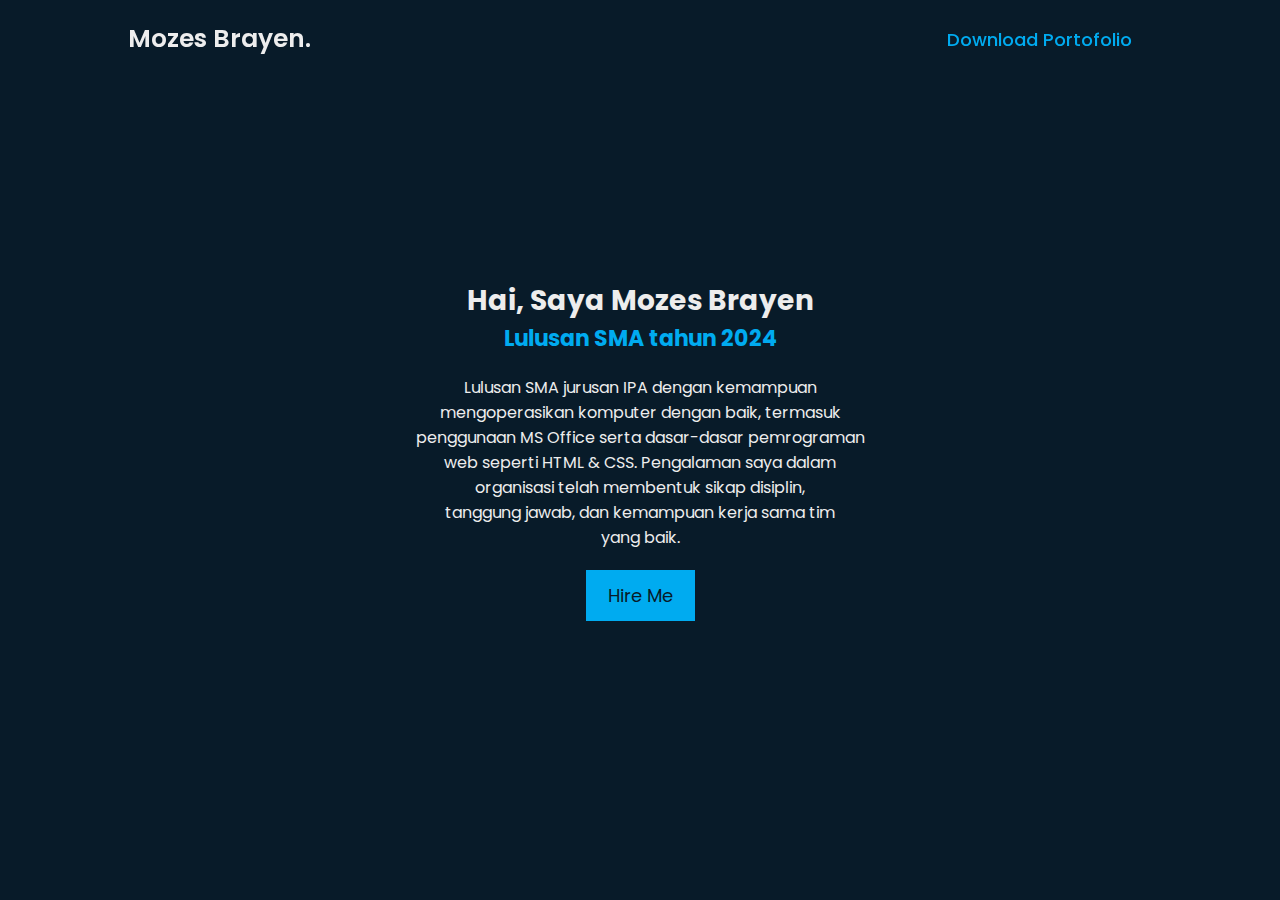
<file: index.html>
<!DOCTYPE html>
<html lang="en">
<head>
  <meta charset="UTF-8">
  <meta name="viewport" content="width=device-width, initial-scale=1.0">
  <title>Portofolio YMB</title>
  <link rel="stylesheet" href="coba2.css">
  <link rel="stylesheet" href='https://unpkg.com/boxicons@2.1.4/css/boxicons.min.css'>
</head>
<body>
<header class="header">
  <a href="#" class="logo">Mozes Brayen.</a>
  <nav class="navbar">
    <a href="https://drive.google.com/file/d/19cgbpgYmqbkGGeF5MnVF-H3umlbsXodn/view?usp=drivesdk" download class="active">Download Portofolio</a>
  </nav>
</header>
<section class="home">
  <div class="home-content">
    <h1>Hai, Saya Mozes Brayen</h1>
    <h3>Lulusan SMA tahun 2024</h3>
    <p>Lulusan SMA jurusan IPA dengan kemampuan <br> mengoperasikan komputer dengan baik, termasuk<br> penggunaan MS Office serta dasar-dasar pemrograman<br> web seperti HTML & CSS. Pengalaman saya dalam<br> organisasi telah membentuk sikap disiplin,<br> tanggung jawab, dan kemampuan kerja sama tim<br> yang baik.</p>
    <div class="btn-box">
    <a href="https://wa.me/083804058183">Hire Me</a>
<span class="home-imghover"></span>
</section>
</body>
</html>
</file>
<file: coba2.css>
@import url('https://fonts.googleapis.com/css2?family=Poppins:wght@300;400;500;600;700;800;900&display=swap');

* {
    margin: 0;
    padding: 0;
    box-sizing: border-box;
    font-family: 'Poppins', sans-serif;
}

body {
    color: #ededed;
    background-color: #081b29;
}

.header {
    position: fixed;
    top: 0;
    left: 0;
    width: 100%;
    padding: 20px 10%;
    background: transparent;
    display: flex;
    justify-content: space-between;
    align-items: center;
    z-index: 100;
}

.logo {
    font-size: 25px;
    color: #ededed;
    text-decoration: none;
    font-weight: 600;
}

.navbar a {
    font-size: 18px;
    text-decoration: none;
    color: #ededed;
    font-weight: 500;
    margin-right: 20px;
    transition: .3s;
}

.navbar a:hover,
.navbar a.active {
    color: #00abf0;
}

.home {
    height: 100vh;
    display: flex;
    align-items: center;
    justify-content: center;
    padding: 0 5%;
    text-align: center;
}

.home-content {
    max-width: 600px;
}

.home-content h1 {
    font-size: 28px;
    font-weight: 700;
}

.home-content h3 {
    font-size: 22px;
    font-weight: 700;
    color: #00abf0;
}

.home-content p {
    font-size: 16px;
    margin: 20px 0;
}

.btn-box {
    margin-top: 20px;
}

.btn-box a {
    display: inline-block;
    padding: 10px 20px;
    background: #00abf0;
    border: 2px solid #00abf0;
    font-size: 18px;
    color: #081b29;
    text-decoration: none;
    }
</file>
<file: CSS/coba2.css>
@import url('https://fonts.googleapis.com/css2?family=Poppins:wght@300;400;500;600;700;800;900&display=swap');

* {
    margin: 0;
    padding: 0;
    box-sizing: border-box;
    font-family: 'Poppins', sans-serif;
}

body {
    color: #ededed;
    background-color: #081b29;
}

.header {
    position: fixed;
    top: 0;
    left: 0;
    width: 100%;
    padding: 20px 10%;
    background: transparent;
    display: flex;
    justify-content: space-between;
    align-items: center;
    z-index: 100;
}

.logo {
    font-size: 25px;
    color: #ededed;
    text-decoration: none;
    font-weight: 600;
}

.navbar a {
    font-size: 18px;
    text-decoration: none;
    color: #ededed;
    font-weight: 500;
    margin-right: 20px;
    transition: .3s;
}

.navbar a:hover,
.navbar a.active {
    color: #00abf0;
}

.home {
    height: 100vh;
    display: flex;
    align-items: center;
    justify-content: center;
    padding: 0 5%;
    text-align: center;
}

.home-content {
    max-width: 600px;
}

.home-content h1 {
    font-size: 28px;
    font-weight: 700;
}

.home-content h3 {
    font-size: 22px;
    font-weight: 700;
    color: #00abf0;
}

.home-content p {
    font-size: 16px;
    margin: 20px 0;
}

.btn-box {
    margin-top: 20px;
}

.btn-box a {
    display: inline-block;
    padding: 10px 20px;
    background: #00abf0;
    border: 2px solid #00abf0;
    font-size: 18px;
    color: #081b29;
    text-decoration: none;
    }
</file>
